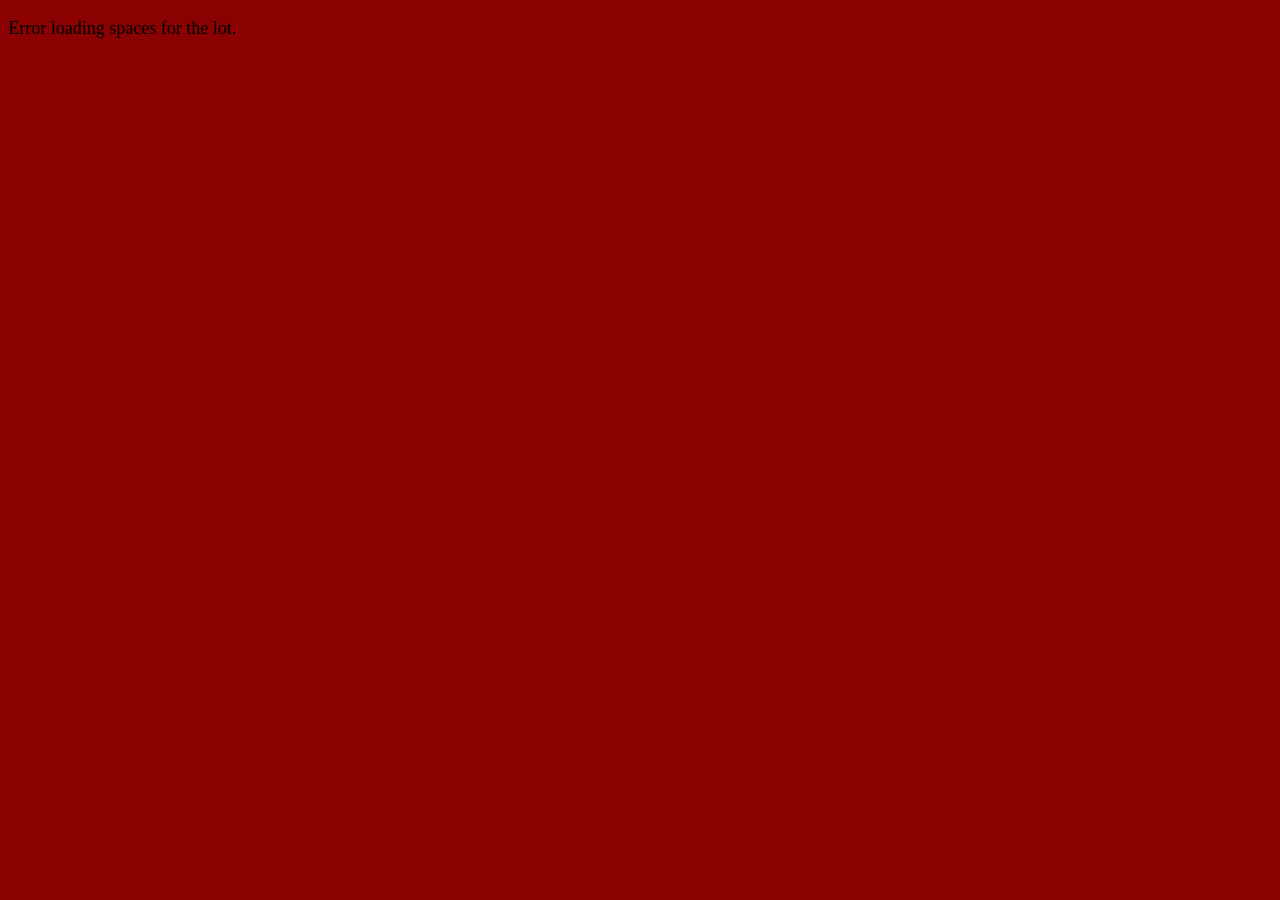
<file: spaces.html>
<!DOCTYPE HTML>
<html lang="en">

	<head>
		<title> Spaces-Page-Parking </title>
		<meta charset="UTF-8">
		<link href="parking.css" rel="stylesheet"> </link>
	</head>
	
	<body>
		<header class="header">
  			<div class="wrapper">
    				<div class="logo">
    					<img src="https://upload.wikimedia.org/wikipedia/en/thumb/5/5b/Marist_Red_Foxes_logo.svg/1200px-Marist_Red_Foxes_logo.svg.png" width="100" height="100" alt="Marist Logo">
    				</div>
    				<div class="header-text">
      					<b> MARIST PARKING </b>
   				</div>
  			</div>
		</header>

		<div class="navbar">
        		<a href="parking.html">Home</a>
        		<a href="lots.html">Parking Lots</a>
        		<a href="https://jonathan-strat.github.io/SD330/spaces.html?lot=1">Parking Spaces</a>
			<p> Currently On: <b>Parking Spaces Page</b> </p>
    		</div>

		<div class="spaces">
			<h1> Parking Spaces in Beck Lot </h1>
			<div id="lotSpaces"></div>
		</div>

	<footer>
		<hr>
		<small>&copy Jonathan Strathausen, 12-11-2024</small>
	</footer>
	<script src="parking.js"></script>
	<script> loadSpaces(); </script>
	</body>
</html>
</file>
<file: parking.css>
body {
	font: 18px 'Montserrat';
  	background-color: darkRed;
}

.header {
  	width: 100%;
  	position: relative;
}

.wrapper {
  	width: 100%;
  	position: relative;
  	margin: 30px 0;
}

.logo {
  	display: flex;
}

.logo img {
  	width: 200px;
}

.header-text {
  	text-align: center;
  	position: absolute;
  	width: 100%;
  	top: 50%;
  	transform: translateY(-50%);
	font: 60px 'Montserrat';
	color: white;
}

.navbar {
	overflow: hidden;
	width: 100%;
	border-top: 5px solid black;
	border-bottom: 5px solid black;
	padding: 5px;
}

.navbar a {
  	float: left;
  	font-size: 16px;
  	color: white;
  	text-align: center;
  	padding: 14px 16px;
  	text-decoration: none;
	border: 1px solid white;
	margin: 5px;
}

.navbar p {
  	font-size: 20px;
  	color: white;
  	text-align: center;
  	padding: 14px 16px;
  	text-decoration: none;
	margin: 5px;
}

.navbar a:hover {
  	background-color: red;
}

.content {
  	display: flex; 
  	font-size: 20px;
 	text-align: center;
	margin: 1%;
}

.content div {
  	flex: 1;
  	padding: 14px 16px;
}

.map {
	width: 100%;
	height: auto;
}

.homePageList a {
 	font-size: 30px;
  	color: white;
  	text-align: center;
  	padding: 14px 16px;
  	text-decoration: none;
	border: 1px solid white;
}

.homePageList a:hover {
  	background-color: red;
}

.error {
	text-align: center;
	margin: 1%;
	color: white;
	border: 5px solid white;
	padding: 2%;
}

.error p {
	font-size: 40px;
}

.face {
	width: 15%;
	height: auto;
}

.group {
	float: left;
	width: 30%;
	margin: 1.5%;
}
.division {
	border: 5px solid black;
	padding: 15px;
	height: 300px;
	color: white;
}

.lotName {
	font-size: 30px;
	text-align: center;
	text-decoration: underline;
}

.spaces h1 {
	color: white;
	text-align: center;
	font size: 30px;
}

#lotSpaces {
	color: white;
	margin-left: 35%;
}

footer {
	text-align: center;
}
</file>
